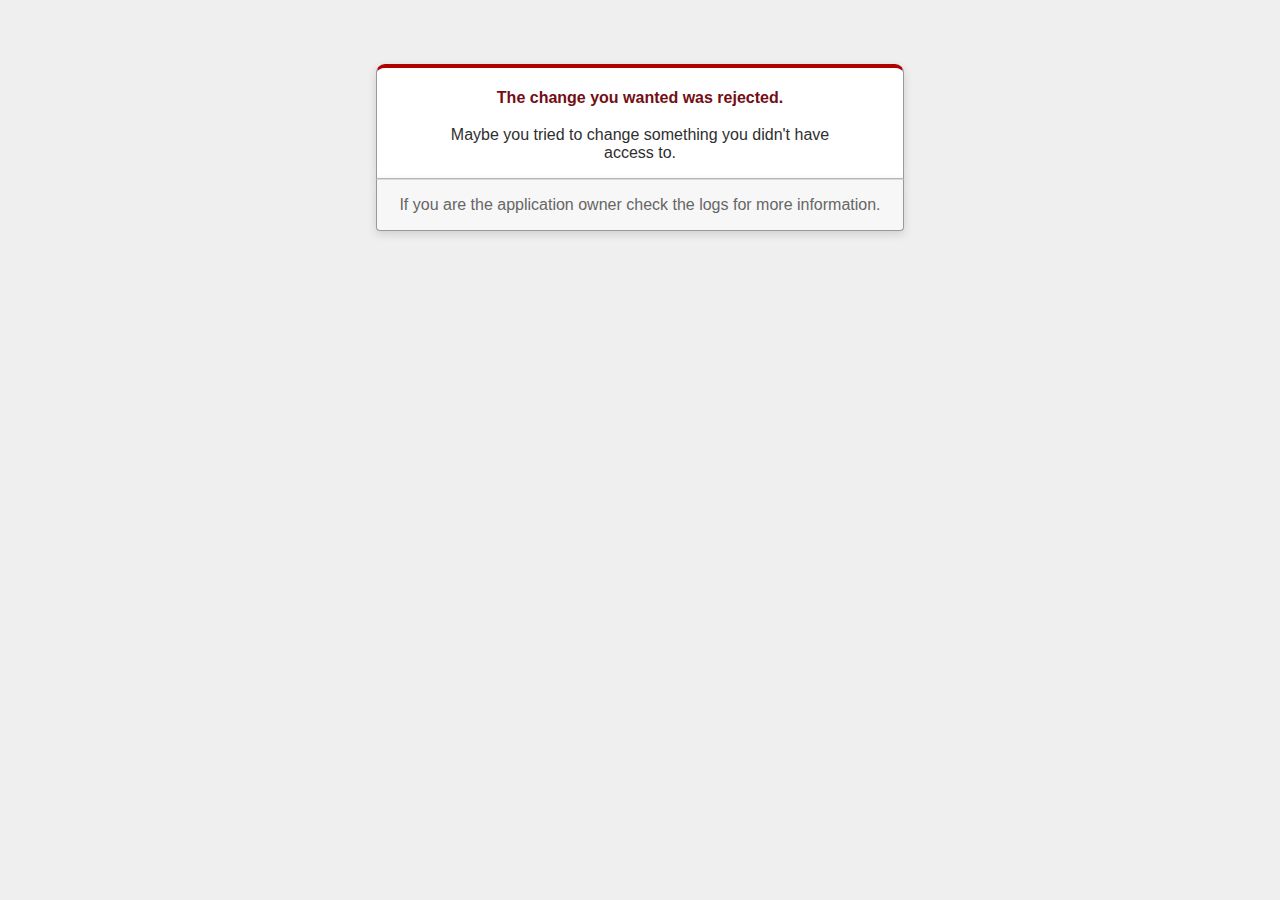
<file: public/422.html>
<!DOCTYPE html>
<html>
<head>
  <title>The change you wanted was rejected (422)</title>
  <meta name="viewport" content="width=device-width,initial-scale=1">
  <style>
  .rails-default-error-page {
    background-color: #EFEFEF;
    color: #2E2F30;
    text-align: center;
    font-family: arial, sans-serif;
    margin: 0;
  }

  .rails-default-error-page div.dialog {
    width: 95%;
    max-width: 33em;
    margin: 4em auto 0;
  }

  .rails-default-error-page div.dialog > div {
    border: 1px solid #CCC;
    border-right-color: #999;
    border-left-color: #999;
    border-bottom-color: #BBB;
    border-top: #B00100 solid 4px;
    border-top-left-radius: 9px;
    border-top-right-radius: 9px;
    background-color: white;
    padding: 7px 12% 0;
    box-shadow: 0 3px 8px rgba(50, 50, 50, 0.17);
  }

  .rails-default-error-page h1 {
    font-size: 100%;
    color: #730E15;
    line-height: 1.5em;
  }

  .rails-default-error-page div.dialog > p {
    margin: 0 0 1em;
    padding: 1em;
    background-color: #F7F7F7;
    border: 1px solid #CCC;
    border-right-color: #999;
    border-left-color: #999;
    border-bottom-color: #999;
    border-bottom-left-radius: 4px;
    border-bottom-right-radius: 4px;
    border-top-color: #DADADA;
    color: #666;
    box-shadow: 0 3px 8px rgba(50, 50, 50, 0.17);
  }
  </style>
</head>

<body class="rails-default-error-page">
  <!-- This file lives in public/422.html -->
  <div class="dialog">
    <div>
      <h1>The change you wanted was rejected.</h1>
      <p>Maybe you tried to change something you didn't have access to.</p>
    </div>
    <p>If you are the application owner check the logs for more information.</p>
  </div>
</body>
</html>
</file>
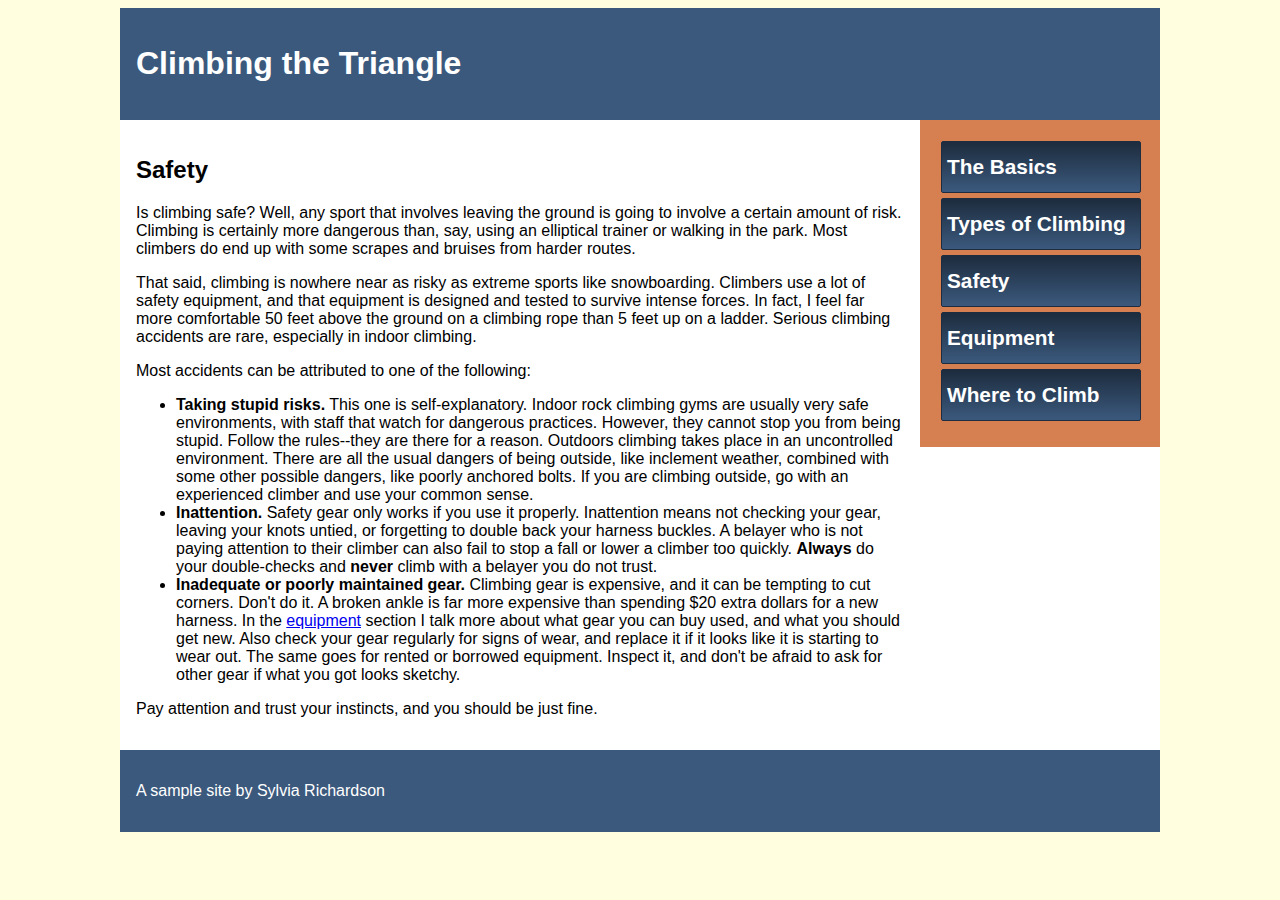
<file: public/safety.html>
<!DOCTYPE html>
<html>
<head>
	<meta charset="UTF-8">
	<title>Climbing the Triangle</title>
	<link rel="stylesheet" type="text/css" href="pstyle.css">
</head>
<body>
<a href="#main" class="visuallyhidden">Skip navigation</a>
<div id="wrapper">
	<div id="header">
		<h1>Climbing the Triangle</h1>
	</div>
	<div id="sidebar">
		<ul>
			<li><a href="basics.html">The Basics</a></li>
			<li><a href="climb.html">Types of Climbing</a></li>
			<li><a href="safety.html">Safety</a></li>
			<li><a href="equipment.html">Equipment</a></li>
			<li><a href="where.html">Where to Climb</a></li>
		</ul>
	</div>
	<div id="main">		
		<h2 id="safety">Safety</h2>
		<p>Is climbing safe? Well, any sport that involves leaving the ground is going to involve a certain amount of risk. Climbing is certainly more dangerous than, say, using an elliptical trainer or walking in the park. Most climbers do end up with some scrapes and bruises from harder routes.</p>
		
		<p>That said, climbing is nowhere near as risky as extreme sports like snowboarding. Climbers use a lot of safety equipment, and that equipment is designed and tested to survive intense forces. In fact, I feel far more comfortable 50 feet above the ground on a climbing rope than 5 feet up on a ladder. Serious climbing accidents are rare, especially in indoor climbing.</p>
		
		<p>Most accidents can be attributed to one of the following:</p>
		<ul>
			<li><strong>Taking stupid risks.</strong> This one is self-explanatory. Indoor rock climbing gyms are usually very safe environments, with staff that watch for dangerous practices. However, they cannot stop you from being stupid. Follow the rules--they are there for a reason. Outdoors climbing takes place in an uncontrolled environment. There are all the usual dangers of being outside, like inclement weather, combined with some other possible dangers, like poorly anchored bolts. If you are climbing outside, go with an experienced climber and use your common sense.</li>
			<li><strong>Inattention.</strong> Safety gear only works if you use it properly. Inattention means not checking your gear, leaving your knots untied, or forgetting to double back your harness buckles. A belayer who is not paying attention to their climber can also fail to stop a fall or lower a climber too quickly. <strong>Always</strong> do your double-checks and <strong>never</strong> climb with a belayer you do not trust.</li>
			<li><strong>Inadequate or poorly maintained gear.</strong> Climbing gear is expensive, and it can be tempting to cut corners. Don't do it. A broken ankle is far more expensive than spending $20 extra dollars for a new harness. In the <a href="equipment.html">equipment</a> section I talk more about what gear you can buy used, and what you should get new. Also check your gear regularly for signs of wear, and replace it if it looks like it is starting to wear out. The same goes for rented or borrowed equipment. Inspect it, and don't be afraid to ask for other gear if what you got looks sketchy.</li>
		</ul>
		
		<p>Pay attention and trust your instincts, and you should be just fine.</p>
	</div>
	
	<div id="footer">
		<p>A sample site by Sylvia Richardson</p>
	</div>
</div>
</body>
</html>
</file>
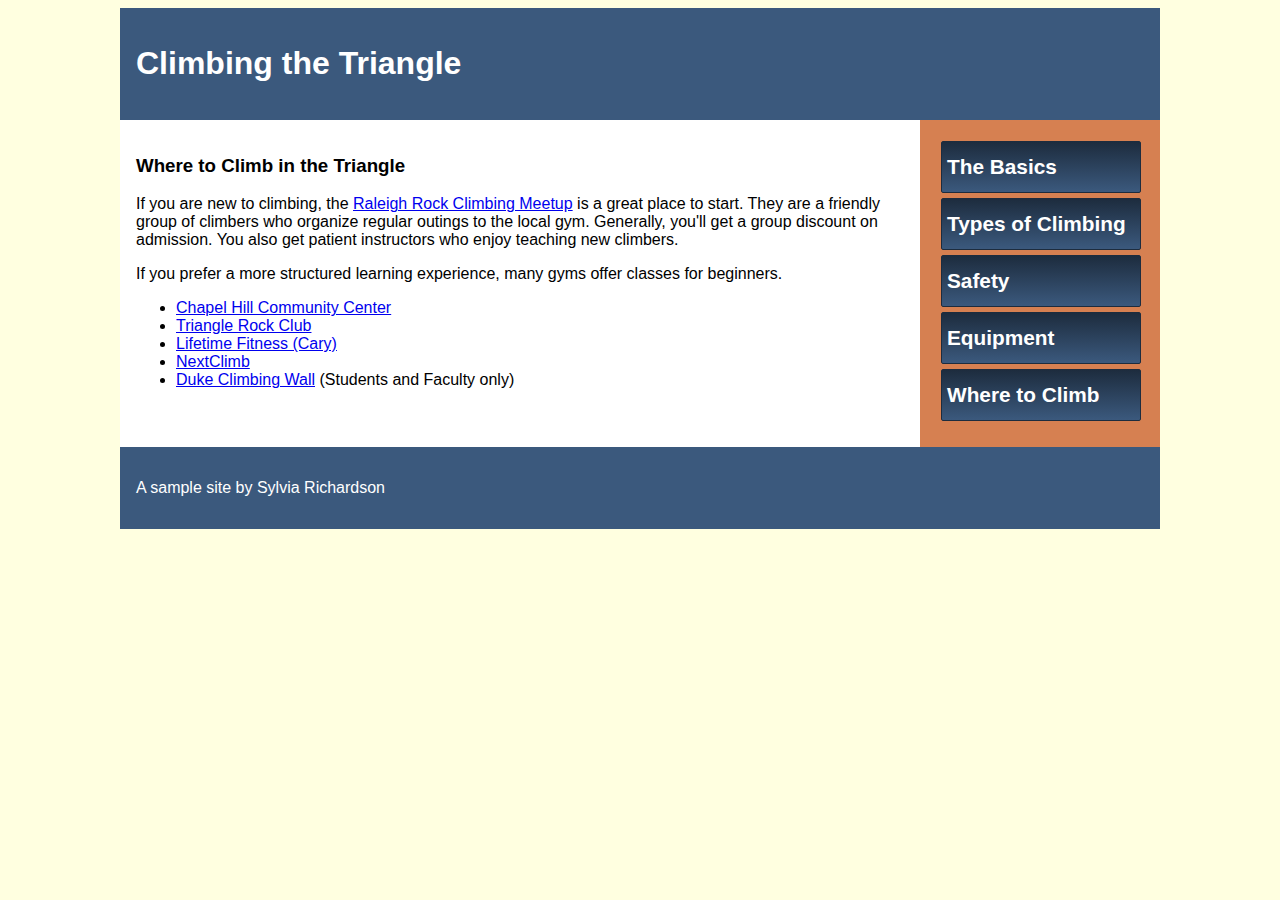
<file: public/where.html>
<!DOCTYPE html>
<html>
<head>
	<meta charset="UTF-8">
	<title>Climbing the Triangle</title>
	<link rel="stylesheet" type="text/css" href="pstyle.css">
</head>
<body>
<a href="#main" class="visuallyhidden">Skip navigation</a>
<div id="wrapper">
	<div id="header">
		<h1>Climbing the Triangle</h1>
	</div>
	<div id="sidebar">
		<ul>
			<li><a href="basics.html">The Basics</a></li>
			<li><a href="climb.html">Types of Climbing</a></li>
			<li><a href="safety.html">Safety</a></li>
			<li><a href="equipment.html">Equipment</a></li>
			<li><a href="where.html">Where to Climb</a></li>
		</ul>
	</div>
	<div id="main">
		<h3 id="where">Where to Climb in the Triangle</h3>
		<p>If you are new to climbing, the <a href="http://www.meetup.com/RaleighRockClimbing/">Raleigh Rock Climbing Meetup</a> is a great place to start. They are a friendly group of climbers who organize regular outings to the local gym. Generally, you'll get a group discount on admission. You also get patient instructors who enjoy teaching new climbers.</p>
		<p>If you prefer a more structured learning experience, many gyms offer classes for beginners.</p>
		<ul>
			<li><a href="http://www.townofchapelhill.org/index.aspx?page=813">Chapel Hill Community Center</a></li>
			<li><a href="http://www.trianglerockclub.com/">Triangle Rock Club</a></li>
			<li><a href="http://lifetimefitness.mylt.com/community/rock-climbing/">Lifetime Fitness (Cary)</a></li>
			<li><a href="http://www.nextclimb.com">NextClimb</a></li>
			<li><a href="http://recreation.duke.edu/facilities/climbing-wall/">Duke Climbing Wall</a> (Students and Faculty only)</li>
		</ul>
	</div>
	
	<div id="footer">
		<p>A sample site by Sylvia Richardson</p>
	</div>
</div>
</body>
</html>
</file>
<file: public/pstyle.css>
/*
--------------------------------------
Table of contents
1. Overall Design/layout
2. Sidebar Styles
3. Text and image alignment classes
--------------------------------------
*/


/*Overall Design*/

body{
	background-color: lightyellow;
	font-family: Sans-Serif;
}

#wrapper{
	width: 65em;
	margin: 0 auto;
	background-color: #fff;
}

#header{
	background-color: #3B597D;
	margin: 0;
	padding: 1em;
	color: #fff;
}

#main{
	background-color: #fff;
	padding: 1em;
	width: 48em;
	float: left;
}

#sidebar{
	background-color: #D68051;
	padding: 1em;
	width: 13em;
	float: right;
}

#footer{
	background-color: #3B597D;
	margin: 0;
	padding: 1em;
	color: #fff;
	clear: both;
}

/*Sidebar links*/

#sidebar ul{
	list-style-type: none;
	margin: 0;
	padding: 5px;
}

#sidebar ul li {
	display: inline-block;
	width: 95%;
	height: 40px;
	line-height: 40px;
	font-size: 130%;
	padding: 5px;
	margin-bottom: 5px;
	background: #3B597D;
	background: -webkit-gradient(linear, 0 0, 0 bottom, from(#1d2c3e), to(#3B597D));
	background: -webkit-linear-gradient(#1d2c3e, #3B597D);
	background: -moz-linear-gradient(#1d2c3e, #3B597D);
	background: -ms-linear-gradient(#1d2c3e, #3B597D);
	background: -o-linear-gradient(#1d2c3e, #3B597D);
	background: linear-gradient(#1d2c3e, #3B597D);
	border: 1px solid #1d2c3e;
	border-radius: 2px;
	font-weight: bold;
}

#sidebar ul li a{
	text-decoration: none;
	color: #ffffff;
}


/*Alignment classes*/

.alignright{
	float: right;
	padding: 0 0 1em 1em;
}
.alignleft{
	float: left;
	padding: 0 1em 1em 0;
}
.aligninline{
	display: block;
	padding: .5em 0 2em 0;
}
.textright{
	text-align: right;
}
.textcenter{
	text-align: center;
}

/*Accessibility*/

/*
 * Hide from both screenreaders and browsers: h5bp.com/u
 */

.hidden {
    display: none !important;
    visibility: hidden;
}

/*
 * Hide only visually, but have it available for screenreaders: h5bp.com/v
 */

.visuallyhidden {
    border: 0;
    clip: rect(0 0 0 0);
    height: 1px;
    margin: -1px;
    overflow: hidden;
    padding: 0;
    position: absolute;
    width: 1px;
}

/*
 * Extends the .visuallyhidden class to allow the element to be focusable
 * when navigated to via the keyboard: h5bp.com/p
 */

.visuallyhidden.focusable:active,
.visuallyhidden.focusable:focus {
    clip: auto;
    height: auto;
    margin: 0;
    overflow: visible;
    position: static;
    width: auto;
}

/*
 * Hide visually and from screenreaders, but maintain layout
 */

.invisible {
    visibility: hidden;
}
</file>
